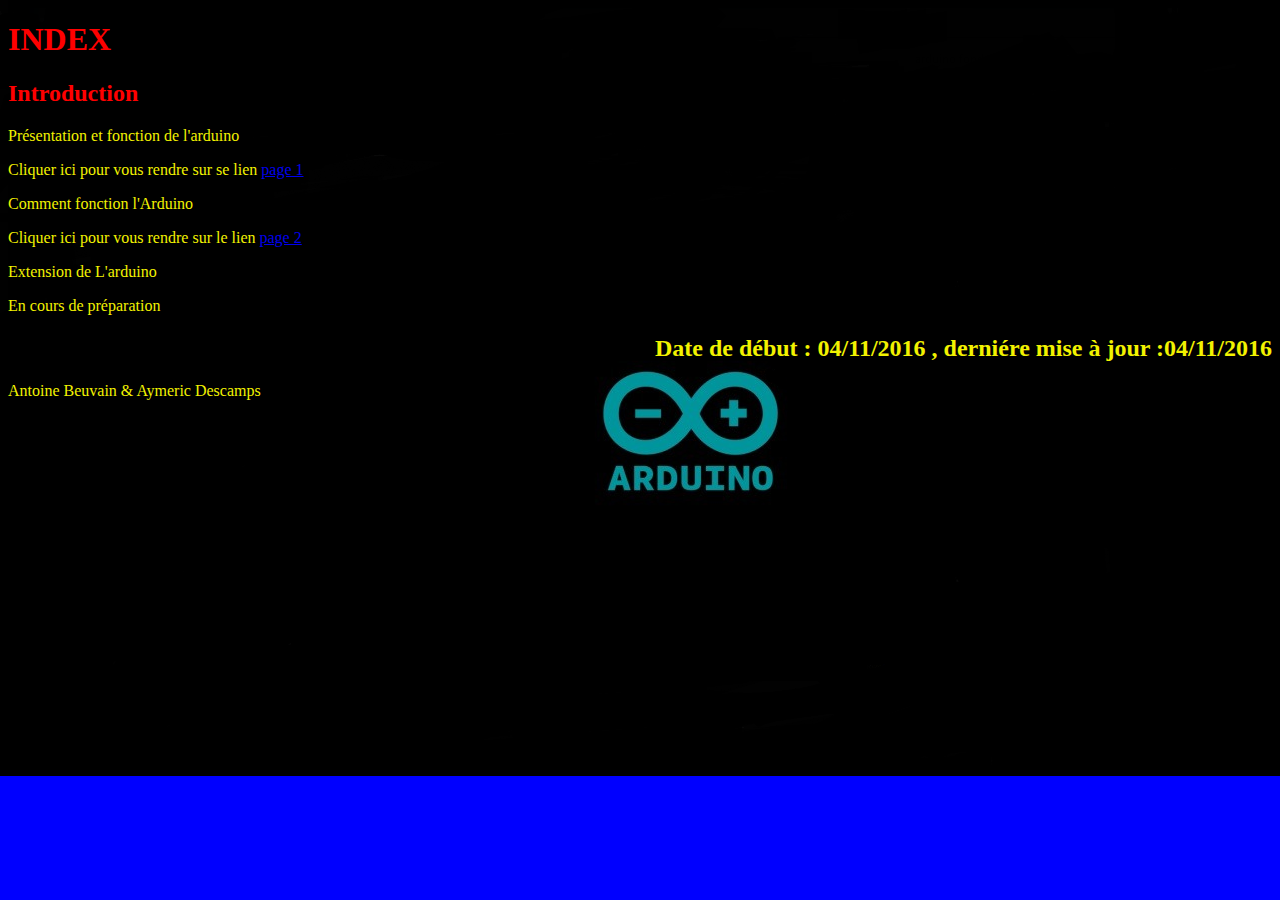
<file: index.html>
<!DOCTYPE html>
<html>
	<head>
		<meta charset="utf-8"  />
		<link rel="stylesheet" href="Style.css" />
		<title>Tuto Arduino</title>
	
		
	</head>

	<body>
		<h1 class="titre">INDEX</h1>
		
		<h2 class="titre">Introduction</h2>
		
		<p>Présentation et fonction de l'arduino<p>
		<p>Cliquer ici pour vous rendre sur se lien <a href="Page1.html">page 1</a> </p>
		<p>Comment fonction l'Arduino<p>
		<p>Cliquer ici pour vous rendre sur le lien <a href="Page2.html">page 2</a> </p>
		<p>Extension de L'arduino<p>
		<p>En cours de préparation<p>
	<h2 class="bottom">Date de début : 04/11/2016 , derniére mise à jour :04/11/2016</h2>
	<name class="bottom">Antoine Beuvain & Aymeric Descamps</name>
		
		
	</body>
</html>
</file>
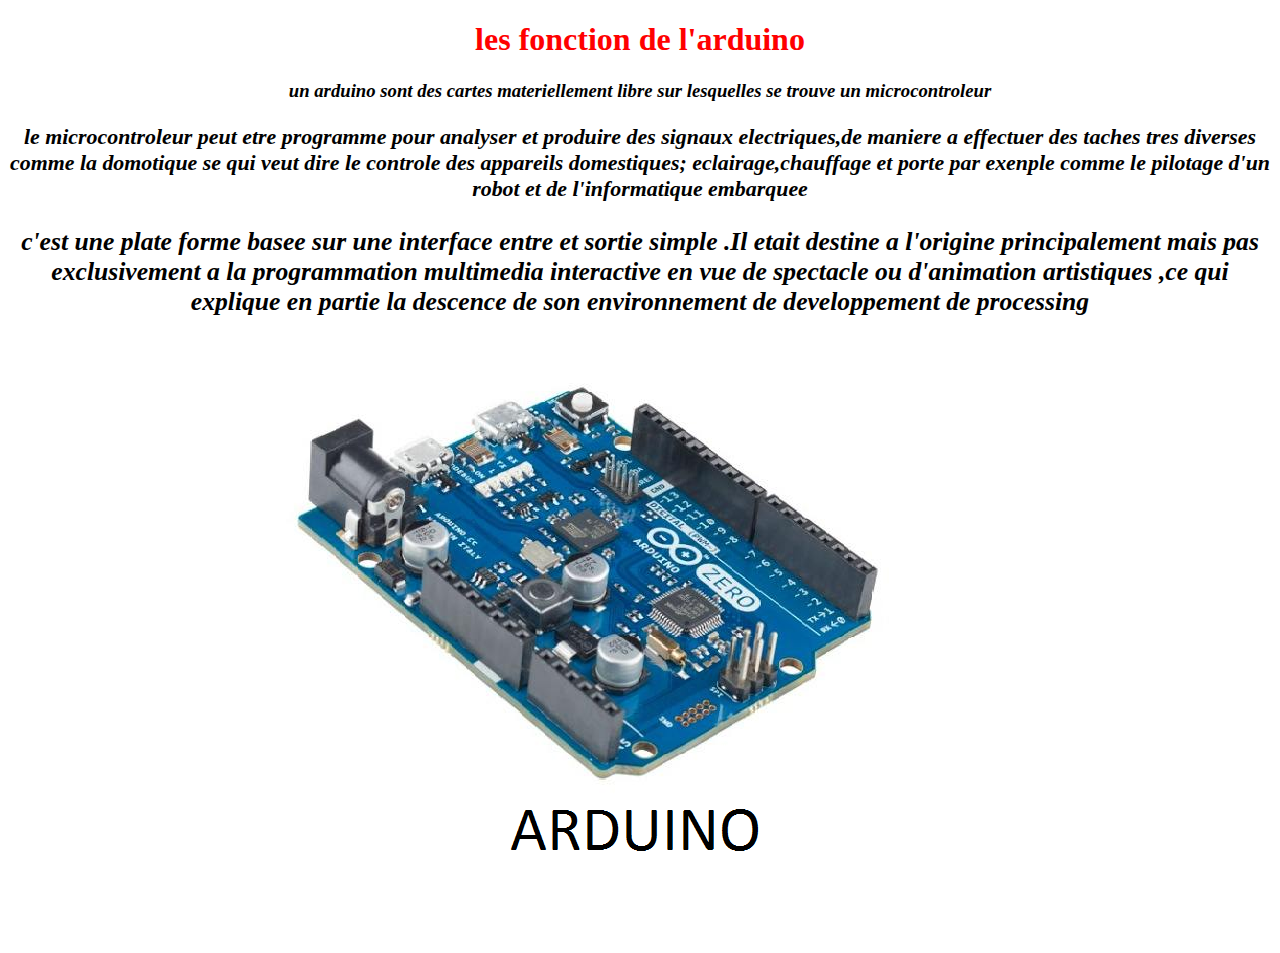
<file: Page1.html>
<!DOCTYPE html>
<html>
    <head> 
          <title>les fonction de l'arduino</title>
		
	<center><h1 style="color: red;">les fonction de l'arduino<h1></center>
	</head>
	
	<body>
		<center><h3><cite>un arduino sont des cartes materiellement libre sur lesquelles se trouve un microcontroleur</cite> <h3><center/>
		<center><h3><cite>le microcontroleur peut etre programme pour analyser et produire des signaux electriques,de maniere a effectuer des taches tres diverses comme la domotique se qui veut dire le controle 
		 des appareils domestiques; eclairage,chauffage et porte par exenple comme le pilotage d'un robot et de l'informatique embarquee </cite><h3><center/>
		<center/><h3><cite>c'est une plate forme basee sur une interface entre et sortie simple .Il etait destine a l'origine principalement mais pas exclusivement a la programmation multimedia interactive en vue de spectacle ou d'animation
		 artistiques ,ce qui explique en partie la descence de son environnement de developpement de processing </cite><h3><center/>
		  
			<p><img src="img/Arduino.png" alt="SymboleArduino" /></p>
			
		
</html>
</file>
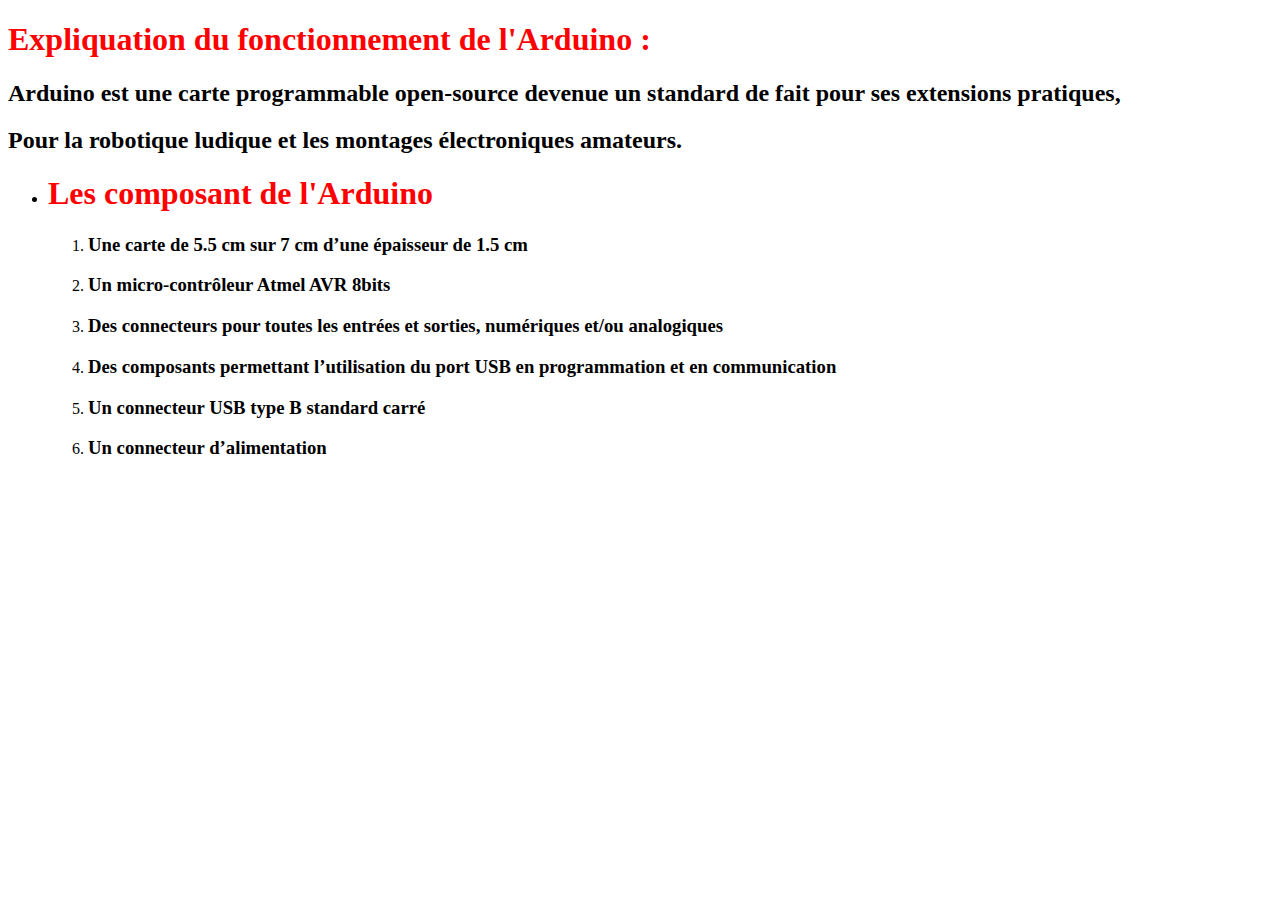
<file: Page2.html>
<!DOCTYPE html>
 <html>
	<head>
		<meta charset="utf-8"	/>
		<title>Comment fonctionne l'Arduino</title>
		
	</head>

	<body>
		<h1 style="color: red;">Expliquation du fonctionnement de l'Arduino :</h1>
		<h2>Arduino est une carte programmable open-source devenue un standard de fait pour ses extensions pratiques,</h2> 
		<h2>Pour la robotique ludique et les montages électroniques amateurs.</h2>
		<ul>
			<li><h1 style="color: red;">Les composant de l'Arduino</h1>
				<ol>
					<li><h3>Une carte de 5.5 cm sur 7 cm d’une épaisseur de 1.5 cm</h3></li>
					<li><h3>Un micro-contrôleur Atmel AVR 8bits</h3></li>
					<li><h3>Des connecteurs pour toutes les entrées et sorties, numériques et/ou analogiques</h3></li>
					<li><h3>Des composants permettant l’utilisation du port USB en programmation et en communication</h3></li>
					<li><h3>Un connecteur USB type B standard carré</h3></li>
					<li><h3>Un connecteur d’alimentation</h3></li>
				</ol>
			</li>
		</ul>
	</body>	
</html>
</file>
<file: Style.css>
body
{
	background-image: url("img/fondarduino.png");
	background-repeat: no-repeat;
	background-color: blue;
	color: rgb(242 , 242 , 0 );
}

.titre
{
	color : red;
}	

.bottom
{
	text-align:right;
	vertical-align : text-bottom;
}
</file>
